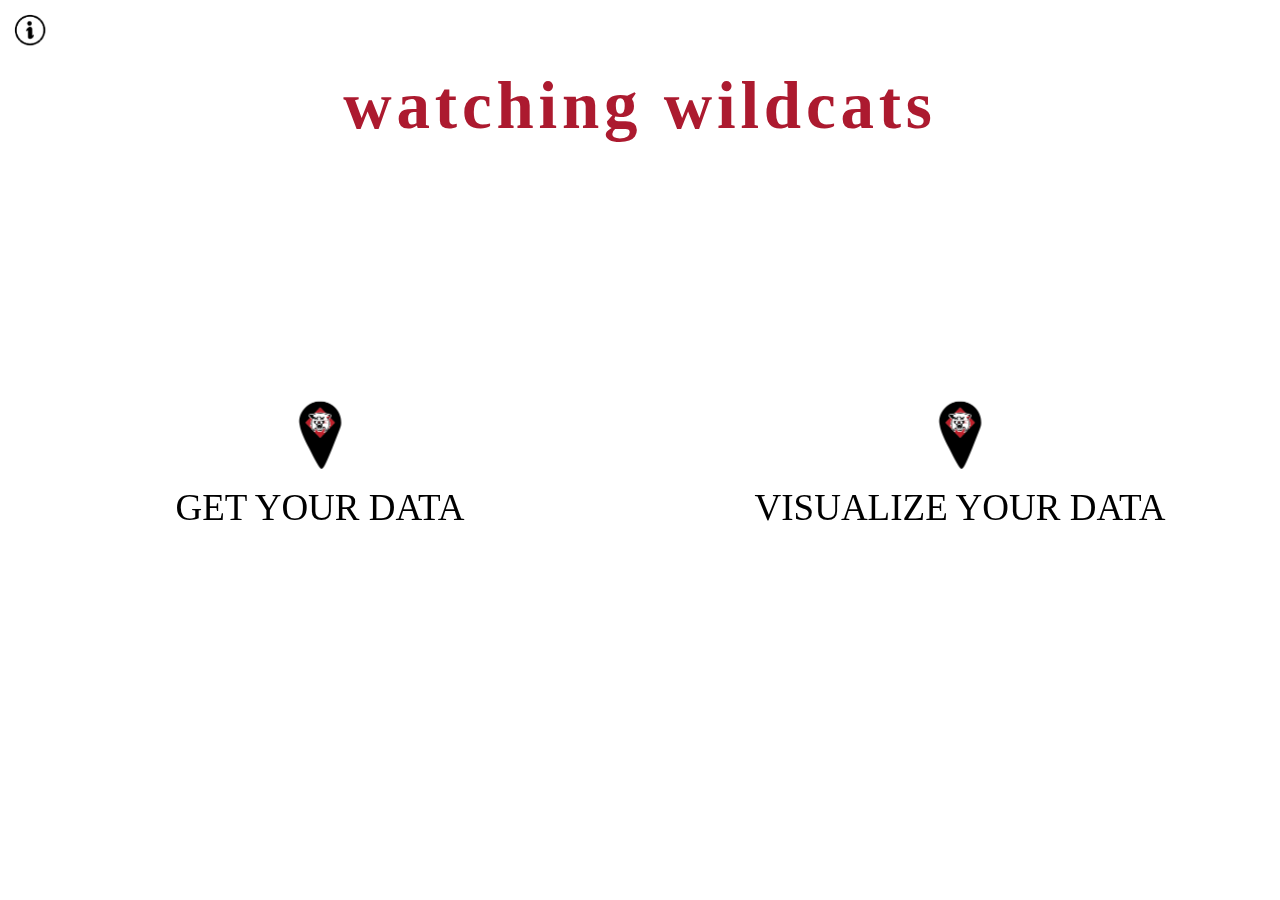
<file: index.html>
<!DOCTYPE html>
<html lang="en">
<head>
  <meta charset="UTF-8">
  <meta http-equiv="X-UA-Compatible" content="IE=edge">
  <meta name="viewport" content="width=device-width, initial-scale=1.0">
  <link rel='stylesheet' href='style.css' />
  <title> watching wildcats </title>

</head>
<body>

  <div class="title">
    <p> watching wildcats </p>
  </div>

  <div class="home">
    <div class="container left">
      <img id="icon" src="./images/p2_identity.png">
      <div class="centered">
        <p id="btn" onclick="window.location.href='getYourData.html'"> GET YOUR DATA </p>
      </div>
    </div>

    <div class="container right">
      <img id="icon" src="./images/p2_identity.png">
      <div class="centered">
        <p id="btn" onclick="window.location.href='vizYourData.html'"> VISUALIZE YOUR DATA </p>
      </div>
    </div>

    <a onclick="window.location.href='about.html'"> <img id="abt-btn" src="./images/about-icon.png"> </a>

  </div>
</body>
</html>
</file>
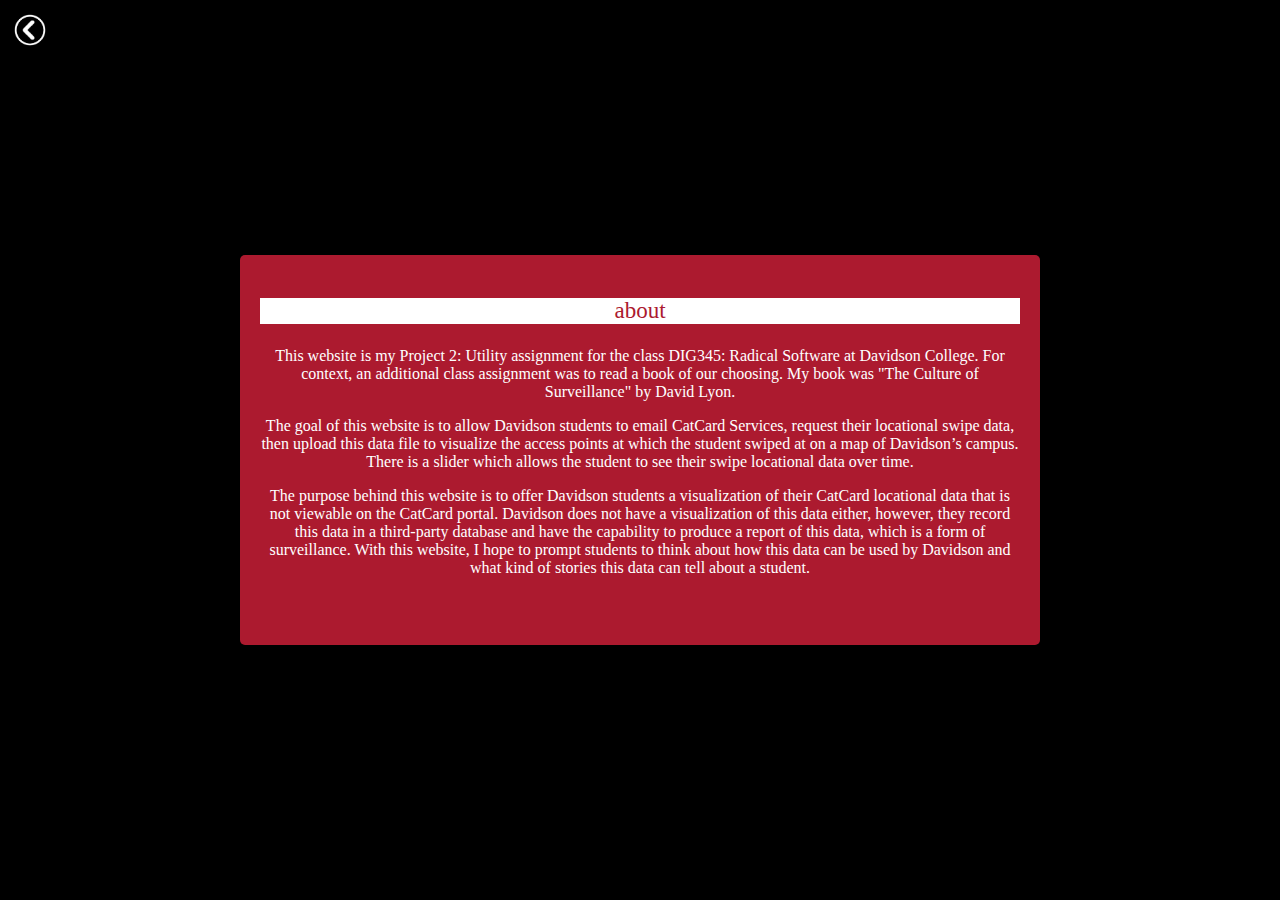
<file: about.html>
<!DOCTYPE html>
<html lang="en">
<head>
  <meta charset="UTF-8">
  <meta http-equiv="X-UA-Compatible" content="IE=edge">
  <meta name="viewport" content="width=device-width, initial-scale=1.0">
  <link rel='stylesheet' href='style.css' />
  <title> about</title>
</head>
<body class="about">

  <a onclick="window.location.href='index.html'"> <img id="get-bckBtn" src="./images/back-iconWHITE.png"></a>

  <div class="container-wrapper">
    <div class="container-abt">
      <p id="abt-title"> about </p>
      <div class="abt-text">
      <p> This website is my Project 2: Utility assignment for the class
        DIG345: Radical Software at Davidson College. For context,
        an additional class assignment was to read a book of our choosing.
        My book was "The Culture of Surveillance" by David Lyon.</p>
      <p> The goal of this website is to allow Davidson
        students to email CatCard Services, request their locational swipe data,
        then upload this data file to visualize the access points at which
        the student swiped at on a map of Davidson’s campus. There is a slider
        which allows the student to see their swipe locational data over time. </p>
      <p> The purpose behind this website is to offer Davidson students a visualization
        of their CatCard locational data that is not viewable on the CatCard portal.
        Davidson does not have a visualization of this data either, however, they record
        this data in a third-party database and have the capability to produce a report of
        this data, which is a form of surveillance. With this website, I hope to prompt
        students to think about how this data can be used by Davidson and what kind of
        stories this data can tell about a student.</p>
      </div>
    </div>
  </div>
</body>
</html>
</file>
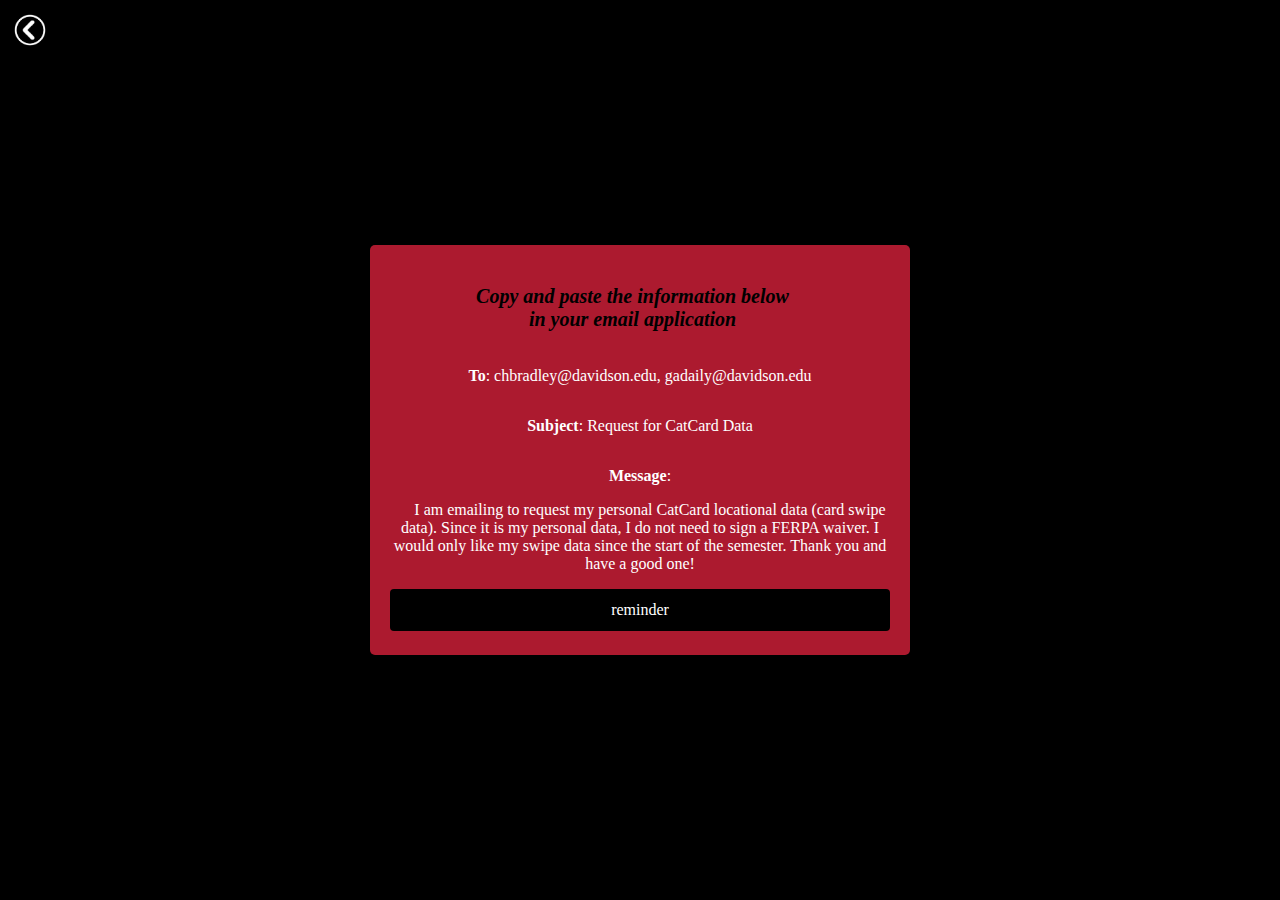
<file: getYourData.html>
<!DOCTYPE html>
<html lang="en">
<head>
  <meta charset="UTF-8">
  <meta http-equiv="X-UA-Compatible" content="IE=edge">
  <meta name="viewport" content="width=device-width, initial-scale=1.0">
  <link rel='stylesheet' href='style.css' />
  <title>get your data</title>
</head>
<body class="getYourData">

  <a onclick="window.location.href='index.html'"> <img id="get-bckBtn" src="./images/back-iconWHITE.png"></a>

  <div class="container-wrapper">
    <div class="container-get">
        <div class="row">
          <div class="col-50">
            <p class="top-text"> <i> <b> Copy and paste the information below <br> in your email application </b></i></p>
          </div>
        </div>
        <div class="row">
          <div class="col-50">
            <p class="text"> <b>To</b>: chbradley@davidson.edu, gadaily@davidson.edu</p>
          </div>
        </div>
        <div class="row">
          <div class="col-50">
            <p class="text"> <b> Subject</b>: Request for CatCard Data </p>
          </div>
        </div>
        <div class="row">
          <div class="col-50">
            <p class="text"> <b>Message</b>:</p>
          </div>
          <div class="col-50">
            <p class="text"> &emsp; I am emailing to request my personal CatCard locational data (card swipe data). Since it is my personal data, I do not need to sign a FERPA waiver. I would only like my swipe data since the start of the semester. Thank you and have a good one!</p>
          </div>
        </div>
        <div class="row">
          <a id="REMIND" href="#reminder" data-reveal-id="popup">reminder</a>
        </div>
      </div>
    </div>
        <div id="reminder">
          <div id="popup" class="reveal-popup">
              <p> Remember to come back to this site once you receive your CatCard data! </p>
              <a id="closeRemind" href="getYourData.html"> Got it! </a>
              <!-- <input type="submit" value="Got it, now send email"> -->
          </div>
        </div>
  </body>
</html>

<script>
  $('#REMIND#first').click(function(){
    $('div#reminder').show();
  });

  $('#REMIND#last').click(function(){
    $('div#reminder').hide();
  });
</script>
</file>
<file: style.css>
html, body {
  height: 100%;
  margin: 0;
  padding: 0;
  /* stop scroll */
  overflow:hidden;
}

/* HOME (index) PAGE */

#btn{
  font-size: 37px;
  font-family: Optima;
  z-index: 999;
}

#btn:hover{
  cursor:pointer;
}

#icon {
  width: 149px;
  height: 210.5px;
  position: absolute;
  top: 50%;
  left: 50%;
  transform: translate(-50%, -50%);
  text-align: center;
  padding-bottom:40px;
  animation: bounce 1.5s;
  animation-fill-mode: forwards;
}

@keyframes bounce {
  from { top: 0px;}
  to { top: 400px;}
}

.title{
  font-size:67px;
  font-weight:bold;
  text-align:center;
  font-family: Optima;
  letter-spacing: .3rem;
  color:#ac1a2f;
}

#abt-btn {
  position:absolute;
  width: 40px;
  height:40px;
  top:0;
  left:0;
  padding-left: 10px;
  padding-top: 10px;
}

#abt-btn:hover{
  cursor:pointer;
}

.container {
  height: 100%;
  width: 50%;
  position: fixed;
  z-index: 0;
  top: 0;
  overflow-x: hidden;
  padding-top: 20px;
}

.left {
  left: 0;
}

.right {
  right: 0;
}

.centered{
  position: relative;
  top: 50%;
  left: 50%;
  transform: translate(-50%, -50%);
  text-align: center;
}

/* GET (getYourData) PAGE */
body.getYourData{
  background-color: black;
  box-sizing:content-box;
}

.text{
  color: white;
  font-family: Optima;
  text-align: center;
}

.top-text{
  width: 97%;
  color: black;
  font-family: Optima;
  border-radius: 4px;
  resize: vertical;
  text-align: center;
  font-size: 20px;
}

#REMIND {
  background-color: black;
  font-family:Optima;
  color: white;
  padding: 12px 20px;
  border: none;
  border-radius: 4px;
  cursor: pointer;
  display: flex;
  justify-content:center;
  text-decoration:none;
}

#REMIND:hover {
  background-color: white;
  color:#ac1a2f;
}

#reminder {
  width: 100%;
  height: 100%;
  position: relative;
  color: white;
  font-family: Optima;
  text-align: center;
  visibility: hidden;
  display:none;
  background-color: rgba(22,22,22,0.5);
  padding-top:90px;
}

#reminder:target {
  visibility: visible;
  display: block;
}

.reveal-popup {
  background:#ac1a2f;
  margin: 0 auto;
  width:200px;
  position:relative;
  z-index:41;
  border-radius: 5px;
  top: 25%;
  padding:30px;
  -webkit-box-shadow:0 0 10px rgba(0, 0, 0, 0.4);
  -moz-box-shadow:0 0 10px rgba(0, 0, 0, 0.4);
  box-shadow:0 0 10px rgba(0,0,0,0.4);
}

#closeRemind{
  font-family: Optima;
  background-color: black;
  color: white;
  border: none;
  border-radius: 4px;
  padding: 6px 10px;
  cursor: pointer;
  text-decoration:none;
}

#closeRemind:hover{
  background-color: white;
  color:#ac1a2f;
}

.container-wrapper {
  display: flex;
  justify-content: center;
  align-items: center;
  height: 100vh;
}

.container-get {
  width: 500px;
  height:  370px;
  padding: 20px;
  border-radius: 5px;
  box-shadow: 0 0 10px rgba(0, 0, 0, 0.1);
  border-radius: 5px;
  background-color: #ac1a2f;
  position: absolute;
  top: 50%;
  left: 50%;
  transform: translate(-50%, -50%);
}

.col-25 {
  float: left;
  width: 50%;
  margin-top: 6px;
}

.col-75 {
  float: left;
  width: 50%;
  margin-top: 6px;
}

/* Clear floats after the columns */
.row:after {
  content: "";
  display: table;
  clear: both;
}

/* Responsive layout - when the screen is less than 600px wide, make the two columns stack on top of each other instead of next to each other */
@media screen and (max-width: 600px) {
  .col-25, .col-75, #closeRemind {
    width: 100%;
    margin-top: 0;
  }
}


#get-bckBtn{
  width:40px;
  height:40px;
  padding-top:10px;
  padding-left:10px;
  position:absolute;
  z-index:999;

}

#get-bckBtn:hover{
  cursor:pointer;
}


/* VIZ (vizYourData) PAGE */
#map {
  height: 100%
}

.slider {
  position:relative;
  bottom: 400px;
  right: 1120px;
  font-size: 12px;
  font-weight:bold;
   /* top right bottom left */
}


#infoBox{
  flex-direction:column;
  background-color: white;
  box-shadow: 0 1px 2px 0 rgba(34,36,38,.15);
  border-radius: 0.28571429rem;
  border: 1px solid rgba(34,36,38,.15);
  z-index: 999;
  position: absolute;
  width: 27%;
  top: 10px;
  left: 10px;
  height: 65%;
  overflow: scroll;
  font-family:optima;
  padding: 20px;
}

#infoBox2{
  flex-direction:column;
  background-color: white;
  box-shadow: 0 1px 2px 0 rgba(34,36,38,.15);
  border-radius: 0.28571429rem;
  border: 1px solid rgba(34,36,38,.15);
  z-index: 999;
  position: absolute;
  width: 27%;
  top: 10px;
  left: 10px;
  height: 52%;
  overflow: scroll;
  font-family:optima;
  padding: 20px;
}


#info{
  padding-top:40px;
  padding-left:5px;
  font-size:14px;
  text-align:center;
}

#info2{
  padding-top:35px;
  padding-left:5px;
  font-size:14px;
  text-align:center;
}



#file-container{
  display:flex;
  padding: 110px 0px 10px 77px;
  justify-content:center;
  align-self:center;
  position:relative;
  bottom: 10px;
  /* top right bottom left */
}
input::file-selector-button {
  font-family: Optima;
  /* font-style:italic; */
  color: black;
  border: thin solid rgb(204, 204, 204);
  border-radius: 5px;
  cursor:pointer;
}

#ex-data{
  font-style:italic;
  position:relative;
  top: 7px;
  text-align:center;
  font-size: 13px;
}

#ex-d-link{
  color: #ac1a2f;
}
#ex-d-link:hover{
  cursor: pointer;
  text-transform:bold;
  text-decoration: none;
  font-weight: bold;
}

#back-btn{
  position:absolute;
  width: 40px;
  height:40px;
  top:0;
  left:0;
  padding-left: 10px;
  padding-top: 10px;
}

#back-btn:hover{
  cursor:pointer;
}

.leaflet-control-attribution.leaflet-control{
  font-size: 11px;
}

/* ABOUT PAGE */
body.about{
  background-color: black;
  box-sizing:content-box;
}

#abt-title{
  background-color: white;
  color: #ac1a2f;
  text-align: center;
  font-size: 23px;
  font-family: Optima;
}

.abt-text{
  font-family: Optima;
  color:white;
  text-align:center;
}

.container-abt {
  width: 760px;
  height:350px;
  padding: 20px;
  border-radius: 5px;
  box-shadow: 0 0 10px rgba(0, 0, 0, 0.1);
  border-radius: 5px;
  background-color: #ac1a2f;
  position: absolute;
  top: 50%;
  left: 50%;
  transform: translate(-50%, -50%);
}
</file>
